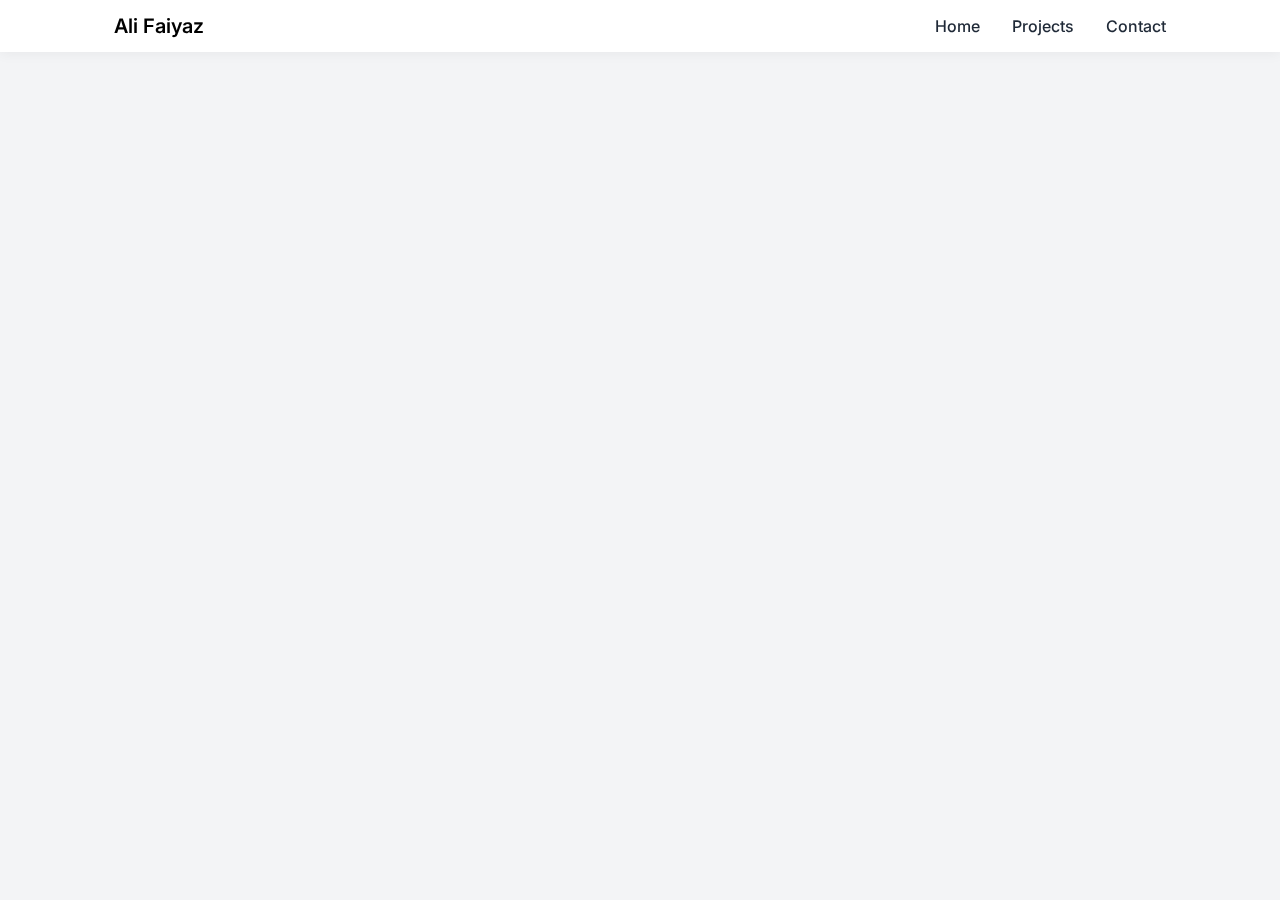
<file: contact.html>
<!DOCTYPE html>
<html lang="en">
<head>
  <meta charset="UTF-8" />
  <meta name="viewport" content="width=device-width, initial-scale=1.0"/>
  <title>Contact | Ali Portfolio</title>
  <link rel="stylesheet" href="style.css" />
  <link rel="icon" href="favicon.png" type="image/png" />
  <link href="https://fonts.googleapis.com/css2?family=Inter:wght@400;700&display=swap" rel="stylesheet" />
 <!-- <link href="https://cdnjs.cloudflare.com/ajax/libs/font-awesome/6.5.0/css/all.min.css" rel="stylesheet" /> -->
</head>
<body>

  <header class="site-header">
    <nav class="nav-bar">
      <div class="nav-logo">Ali Faiyaz</div>
  
      <div class="hamburger" onclick="toggleMenu()" id="hamburger">
        ☰
      </div>
  
      <div class="nav-links" id="navLinks">
        <a href="index.html" class="nav-link">Home</a>
        <a href="projects.html" class="nav-link">Projects</a>
        <a href="contact.html" class="nav-link">Contact</a>
      </div>
    </nav>
  </header>

    <div class="contact-container">
        <img src="images/contact.jpg" alt="Ali's Photo" class="contact-photo">
        <h1 class="contact-title">Let's Connect</h1>
        <p class="contact-description">
          I'm always happy to connect over cool ideas, opportunities, or just a great tech conversation. Reach out through any of the platforms below:
        </p>
      
        <div class="contact-links">
          <a href="mailto:ansariaf@uc.mail.edu" target="_blank">
            <i class="fas fa-envelope"></i> ansariaf@uc.mail.edu
          </a>
          <a href="https://www.linkedin.com/in/alifaiyaz/" target="_blank">
            <i class="fab fa-linkedin"></i> LinkedIn
          </a>
          <a href="https://github.com/AliAbsolute" target="_blank">
            <i class="fab fa-github"></i> GitHub
          </a>
          <a href="https://chhotaali.wixsite.com/learningportfolio" target="_blank">
            <i class="fas fa-award"></i> Honors Portfolio
          </a>


          
        </div>
      </div>
      
      <script>
        function toggleMenu() {
          const nav = document.getElementById("navLinks");
          const hamburger = document.getElementById("hamburger");
      
          nav.classList.toggle("active");
      
          // Toggle icon between ☰ and ✕
          if (nav.classList.contains("active")) {
            hamburger.textContent = "✕";
          } else {
            hamburger.textContent = "☰";
          }
        }
      
        // Optional: Close menu when any link is clicked
        document.querySelectorAll('.nav-link').forEach(link => {
          link.addEventListener('click', () => {
            const nav = document.getElementById("navLinks");
            const hamburger = document.getElementById("hamburger");
            nav.classList.remove("active");
            hamburger.textContent = "☰";
          });
        });
      </script>

      

</body>
</html>
</file>
<file: style.css>
/* Reset */
* {
    margin: 0;
    padding: 0;
    box-sizing: border-box;
  }
  
  body {
    padding-top: 80px;
    font-family: 'Inter', sans-serif;
    background-color: #f3f4f6;
    display: flex;
    justify-content: center;
    align-items: center;
    min-height: 100vh;
    padding: 1rem;
  }
  
  /* Main Layout */
  .main-box {
    display: flex;
    background: white;
    border-radius: 20px;
    box-shadow: 0 10px 25px rgba(0, 0, 0, 0.1);
    max-width: 1000px;
    width: 100%;
    height: 600px;        /* Ensure fixed height */
    overflow: hidden;     /* Clip overflow */
  }
  
  /* Text Section */
  .text-section {
    flex: 1;
    display: flex;
    justify-content: center;     /* Center horizontally */
    align-items: center;         /* Center vertically */
    padding: 2rem;
  }

.center-content {
  max-width: 90%;
  text-align: center;         /* Center the text inside */
}
  
  .text-section h1 {
    font-size: 2.5rem;
    margin-bottom: 0.5rem;
  }
  
  .highlight {
    color: #007bff;
  }
  
  .subtitle {
    font-size: 1.2rem;
    color: #6b7280;
    margin-bottom: 1.5rem;
  }
  
  .intro {
    font-size: 1rem;
    line-height: 1.6;
    color: #374151;
    margin-bottom: 2rem;
  }
  
  .buttons {
    display: flex;
    justify-content: center;  /* Center horizontally */
    gap: 1rem;
    margin-top: 1rem;
  }
  
  .btn {
    padding: 0.75rem 1.5rem;
    background-color: #007bff;
    color: white;
    text-decoration: none;
    border-radius: 8px;
    font-weight: 600;
    transition: background 0.3s ease;
  }
  
  .btn:hover {
    background-color: #0056b3;
  }
  
  /* Image Section */
  .image-section {
    flex: 1;
    overflow: hidden;
    position: relative;
    min-height: 100%;
  }

  .photo-wrapper {
    width: 100%;
    height: 100%;
    animation: fadeInUp 1s ease-out forwards;
    opacity: 0;
  }
  
  .side-photo {
    width: 100%;
    height: 100%;
    object-fit: cover;
    object-position: center 35%;
    transform: scale(1.25);
    display: block;
  }

  @keyframes fadeInUp {
    0% {
      opacity: 0;
      transform: translateY(15px);
    }
    100% {
      opacity: 1;
      transform: translateY(0);
    }
  }
  
  /* Apply animation to content */
  .center-content {
    animation: fadeInUp 1s ease-out forwards;
    opacity: 0; /* Start invisible */
  }

  @keyframes slideInRight {
    0% {
      opacity: 0;
      transform: translateX(50px) scale(1.3);
    }
    100% {
      opacity: 1;
      transform: translateX(0) scale(1.5);
    }
  }
  
  .side-photo {
    animation: fadeInUp 1s ease-out forwards;
    opacity: 0;
    transform: scale(1.25);
    object-fit: cover;
    object-position: center 35%;
    width: 100%;
    height: 100%;
  }

  .btn {
    transition: all 0.3s ease;
  }
  
  .btn:hover {
    background-color: #0056b3;
    transform: translateY(-3px);
    box-shadow: 0 5px 15px rgba(0, 123, 255, 0.3);
  }
  
  .background-grid {
    position: fixed;
    top: 0;
    left: 0;
    width: 100vw;
    height: 100vh;
    z-index: -1;
    display: grid;
    grid-template-columns: repeat(auto-fill, minmax(200px, 1fr));
    gap: 20px;
    padding: 20px;
    opacity: 0.12;
    pointer-events: none;
    overflow: hidden;
  }
  
  .background-grid img {
    width: 100%;
    height: 200px;
    object-fit: cover;
    animation: scrollRight 15s ease-in-out infinite alternate;
    border-radius: 10px;
    box-shadow: 0 0 10px rgba(0, 0, 0, 0.05);
  }

  @keyframes scrollRight {
    0% {
      transform: translateX(0px) scale(1);
    }
    100% {
      transform: translateX(20px) scale(1.03);
    }
  }

  @keyframes floatImg {
    0% {
      transform: translateY(0px) scale(1);
    }
    100% {
      transform: translateY(-15px) scale(1.05);
    }
  }
  
  .background-scroller {
    position: fixed;
    top: 0;
    left: 0;
    width: 100%;
    height: 100%;
    overflow: hidden;
    z-index: -1;
    display: flex;
    align-items: center;
    pointer-events: none;
    opacity: 0.1;
  }
  
  .scroll-track {
    display: flex;
    animation: scrollRightLoop 60s linear infinite;
  }
  
  .scroll-track img {
    width: 250px;
    height: 160px;
    margin: 10px;
    object-fit: cover;
    border-radius: 10px;
    flex-shrink: 0;
  }

  @keyframes scrollRightLoop {
    0% {
      transform: translateX(-50%);
    }
    100% {
      transform: translateX(0%);
    }
  }

  .photo-background {
    position: fixed;
    top: 0;
    left: 0;
    width: 100vw;
    height: 100vh;
    z-index: -1;
    pointer-events: none;
  }

  .photo {
    position: absolute;
    width: 130px;
    height: 130px;
    object-fit: cover;
    border-radius: 12px;
    opacity: 0.95;
    animation: floatAround 40s ease-in-out infinite alternate;
  }

  .photo:hover {
    transform: scale(1.05) !important;
    z-index: 1;
  }

  @keyframes floatAround {
    0%   { transform: translate(0, 0) scale(1); }
    25%  { transform: translate(10px, -5px) scale(1.02); }
    50%  { transform: translate(-10px, 10px) scale(0.98); }
    75%  { transform: translate(5px, -10px) scale(1.01); }
    100% { transform: translate(0, 0) scale(1); }
  }
  
  .float-img {
    position: absolute;
    width: 140px; /* reduced from 180px */
    height: 140px;
    object-fit: cover;
    border-radius: 12px;
    opacity: 0.3;
    animation: floatRandom 30s infinite ease-in-out;
  }

  @keyframes floatStatic {
    0%   { transform: translateY(0); }
    50%  { transform: translateY(-10px); }
    100% { transform: translateY(0); }
  }

  @keyframes floatRandom {
    0% {
      transform: translateY(0px) translateX(0px) scale(1);
    }
    50% {
      transform: translateY(-20px) translateX(20px) scale(1.05);
    }
    100% {
      transform: translateY(0px) translateX(0px) scale(1);
    }
  }
  .pos1  { top: 30px;    left: 5vw; }
  .pos2  { top: 100px;   left: 25vw; }
  .pos3  { top: 30px;   left: 50vw; }
  .pos4  { top: 80px;    left: 70vw; }
  .pos5  { top: 220px;   left: 81vw; }
  
  .pos6  { top: 250px;   left: 10vw; }
  .pos7  { top: 25px;   left: 37vw; }
  .pos8  { top: 400px;   left: 60vw; }
  .pos9  { top: 390px;   left: 87vw; }
  .pos10 { top: 50px;   left: 90vw; }
  
  .pos11 { top: 420px;   left: 4vw; }
  .pos12 { top: 800px;   left: 70vw; }
  .pos13 { top: 800px;   left: 23vw; }
  .pos14 { top: 500px;   left: 70vw; }
  .pos15 { top: 580px;   left: 85vw; }
  
  .pos16 { top: 600px;   left: 12vw; }
  .pos17 { top: 800px;   left: 40vw; }
  .pos18 { top: 790px;   left: 2vw; }
  .pos19 { top: 740px;   left: 59vw; }
  .pos20 { top: 800px;   left: 90vw; }
  

  /* Projects */

  .projects-container {
    /* max-width: 1000px; */
    max-width: 1200px;
    /* margin: 60px auto; */
    margin: 0 auto;
    /*padding: 0 20px; */
    padding: 2rem;
    font-family: 'Inter', sans-serif;
  }
  
  .projects-title {
    margin-top: 3rem;
    text-align: center;
    font-size: 2.5rem;
    margin-bottom: 2rem;
    color: #1f2937;
  }
  
  .projects-grid {
   /* display: flex;
    flex-wrap: wrap;
    justify-content: center;
    gap: 2rem; */
    display: grid;
    grid-template-columns: repeat(auto-fit, minmax(300px, 1fr));
    gap: 2rem;
  }
  
  .project-card {
    opacity: 0;
    animation: slideUp 0.6s ease forwards;
    animation-delay: 0s;
    background-color: #fff;
    /* border-radius: 16px; */
    border-radius: 12px;
    /*box-shadow: 0 10px 20px rgba(0, 0, 0, 0.05); */
    box-shadow: 0 8px 24px rgba(0, 0, 0, 0.05);
    /* padding: 1rem; */
    padding: 1.2rem;
    margin: 1rem;
    max-width: 400px;
    width: 100%;
    box-sizing: border-box;
    transition: transform 0.2s ease-in-out;
  }
  

  .project-card img {
    width: 100%;
    height: 180px; /* adjust if needed */
    object-fit: cover;
    border-radius: 12px;
  }
  
  .project-card h3 {
    color: #007bff;
    margin-bottom: 0.5rem;
    font-size: 1.15rem;
  }
  
  
  .project-card p {
    color: #374151;
    font-size: 0.95rem;
    margin-bottom: 0.75rem;
  }


 .project-card ul.details {
  margin-top: 0.5rem;
  padding-left: 1.2rem;
  list-style: disc;
  color: #4b5563;
  font-size: 0.9rem;
  display: none;
}

.project-card.show-details ul.details {
    display: block;
  }

 /* .project-card.expanded ul.details {
    display: block;
  } */

  @keyframes fadeIn {
    from { opacity: 0; transform: translateY(-5px); }
    to   { opacity: 1; transform: translateY(0); }
  }
  
  .project-card:hover {
    transform: translateY(-4px) scale(1.03);   
    box-shadow: 0 16px 40px rgba(0, 0, 0, 0.12);
  }

  .projects-columns {
    display: flex;
    justify-content: center;
    gap: 2rem;
    max-width: 1100px;
    margin: 2rem auto;
    padding: 1rem;
    flex-wrap: nowrap; /* stay side by side */
  }
  
  .column {
    display: flex;
    flex-direction: column;
    gap: 2rem;
    width: 50%;
  }

  @media (max-width: 768px) {
    .projects-columns {
      flex-direction: column;
      align-items: center;
    }
  
    .column {
      width: 100%;
      max-width: 500px;
    }
  }

  .project-link {
    text-decoration: none;
    color: #007bff;
    transition: all 0.2s ease;
  }
  
  .project-link:hover {
    text-decoration: underline;
    cursor: pointer;
  }

/* Contact website */

body {
    background-color: #f3f4f6; /* soft gray */
    font-family: 'Inter', sans-serif;
    margin: 0;
    padding: 0;
  }
  
  .contact-container {
    background-color: white;
    max-width: 600px;
    margin: 80px auto;
    padding: 2rem;
    border-radius: 16px;
    box-shadow: 0 15px 30px rgba(0, 0, 0, 0.08);
    text-align: center;
    opacity: 0;
    animation: slideUp 0.6s ease forwards;
  }
  
  .contact-title {
    font-size: 2.2rem;
    font-weight: bold;
    margin-bottom: 1rem;
    color: #1f2937;
  }
  
  .contact-description {
    font-size: 1rem;
    color: #4b5563;
    margin-bottom: 2rem;
    line-height: 1.6;
  }
  
  .contact-links {
    display: flex;
    flex-direction: column;
    gap: 1rem;
    align-items: center;
  }
  
  .contact-links a {
    text-decoration: none;
    color: #007bff;
    font-size: 1.05rem;
    transition: all 0.2s ease;
  }
  
  .contact-links a i {
    margin-right: 8px;
  }
  
  .contact-links a:hover {
    text-decoration: underline;
    color: #0056b3;
    transform: scale(1.02);
  }

  .contact-photo {
    width: 140px;
    height: 140px;
    object-fit: cover;
    border-radius: 50%;
    margin: 0 auto 1.5rem auto;
    display: block;
    box-shadow: 0 4px 12px rgba(0, 0, 0, 0.1);
  }

  .site-header {
    position: fixed;
    top: 0;
    left: 0;
    width: 100%;
    background-color: #ffffff;
    box-shadow: 0 2px 12px rgba(0, 0, 0, 0.05);
    z-index: 1000;
    padding: 1rem 0;
  }
  
  .nav-bar {
    max-width: 1100px;
    margin: 0 auto;
    padding: 0 1.5rem;
    display: flex;
    justify-content: space-between;
    align-items: center;
  }
  
  .nav-logo {
    font-size: 1.25rem;
    font-weight: 600;
    line-height: 1;
  }
  
  .nav-links {
    display: flex;
    gap: 2rem;
  }
  
  .nav-link {
    text-decoration: none;
    color: #1f2937;
    font-weight: 500;
    transition: color 0.2s;
  }
  
  .nav-link:hover {
    color: #007bff;
  }

  .hamburger {
    display: none;
    font-size: 1.6rem;
    cursor: pointer;
  }
  
  
  @media (max-width: 768px) {

    .hamburger {
      display: block;
      z-index: 9999;
    }
  
    .nav-links {
      display: none;
      position: absolute;
      top: 64px;
      right: 0;
      background-color: white;
      flex-direction: column;
      width: 100%;
      padding: 1rem 2rem;
      box-shadow: 0 8px 20px rgba(0, 0, 0, 0.05);
    }
  
    .nav-links.active {
      display: flex;
    }
  
    .nav-link {
      padding: 0.75rem 0;
    }

    .nav-bar {
      flex-direction: column;
      gap: 1rem;
      padding: 1rem;
    }
  
    .site-header {
      padding: 1rem 0;
    }
  }

  @media (max-width: 768px) {
    .projects-columns {
      flex-direction: column;
      padding: 1rem;
    }
  
    .column {
      width: 100%;
      max-width: 100%;
    }
  }



@media (max-width: 500px) {
  .project-card {
    padding: 0.75rem;
  }

  .project-card h3 {
    font-size: 1rem;
  }

  .project-card p,
  .project-card ul {
    font-size: 0.9rem;
  }
}

@media (max-width: 768px) {
  .contact-container {
    margin: 2rem 1rem;
    padding: 1.5rem;
  }

  .contact-photo {
    width: 100px;
    height: 100px;
  }
}

@keyframes fadeSlideIn {
  from {
    opacity: 0;
    transform: translateY(20px);
  }
  to {
    opacity: 1;
    transform: translateY(0);
  }
}

.animate-fade {
  opacity: 0;
  animation: fadeSlideIn 1s ease forwards;
}
  
@keyframes slideUp {
  from {
    opacity: 0;
    transform: translateY(30px);
  }
  to {
    opacity: 1;
    transform: translateY(0);
  }
}

   /* NEW CHANGES */

   @media (max-width: 768px) {
    .bg-float {
      display: none;
    }
  }

  @media (max-width: 768px) {
    /* Hide image on mobile */
    .image-section {
      display: none;
    }
  
    /* Add spacing around main content */
    .main-box {
      flex-direction: column;
      align-items: center;
      width: 100%;
      max-width: 90%;
      padding: 2rem;
      margin: 2rem auto;
      text-align: center;
      box-sizing: border-box;
    }
  
    .main-box .text-section {
      font-size: 0.9rem;
      margin-bottom: 1.5rem;
    }
  
    .main-box .text-section h1 {
      font-size: 1.8rem;
      margin-bottom: 1rem;
    }
  
    .main-box p {
      font-size: 1rem;
      margin-bottom: 1rem;
    }
  
    .main-box .nav-buttons {
      flex-direction: column;
      gap: 1rem;
      margin-top: 1.5rem;
    }
  }

  @media (max-width: 768px) {
    .contact-description {
      display: none;
    }

    .projects-title {
      display: none;
    }
  }
</file>
